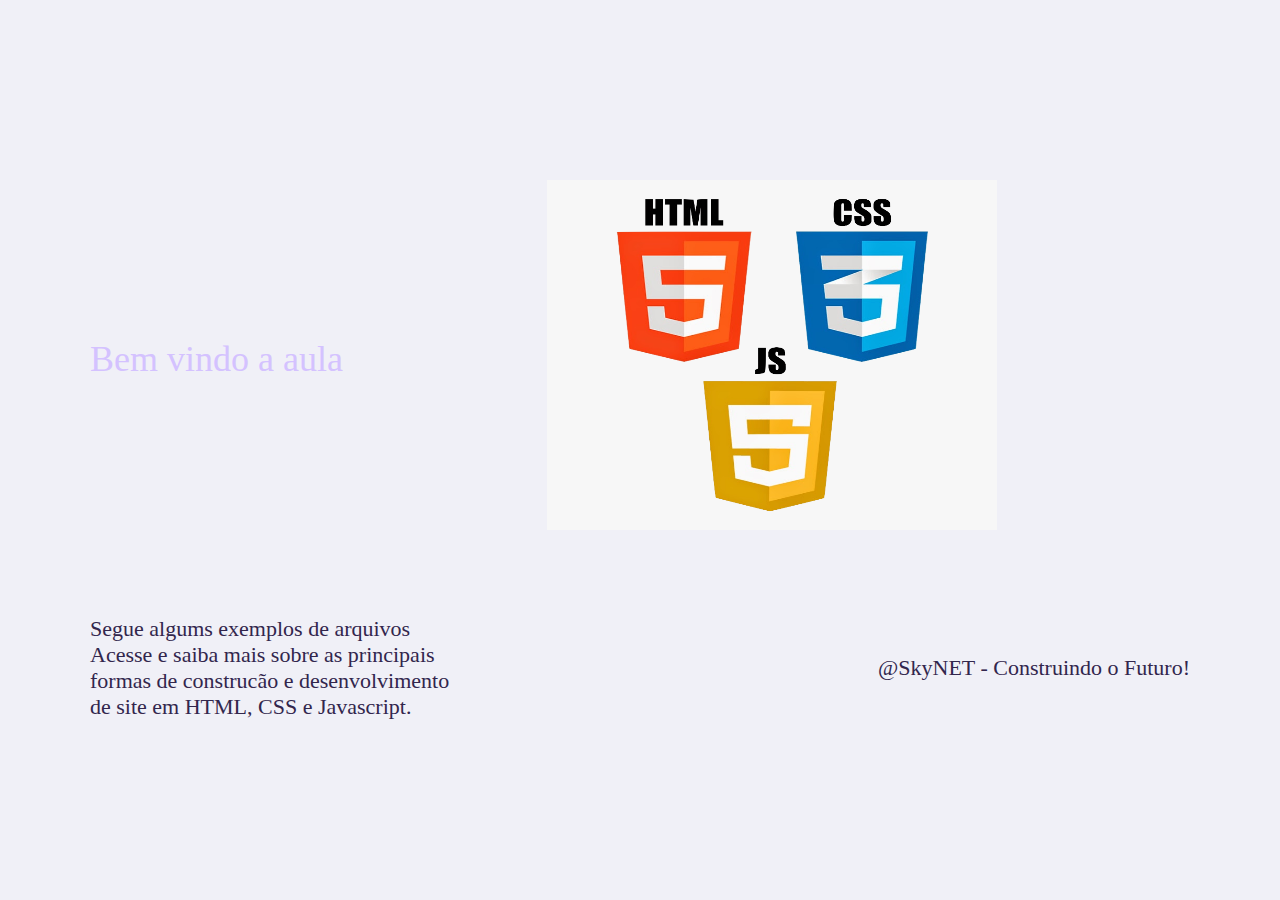
<file: samplesite/index.html>
<!DOCTYPE html>
<html lang="pt_br">
<head>

    <meta charset="UTF-8">
    <meta name="viewport" content="width=device-width, initial-scale=1.0">
    <meta name="theme-color" content="#8257E5">
    <title>Aula de Git e GitHub</title>
<!---->

<link rel="shortcut icon" href="/samplesite/images/favicon.png" type="image/png">

    <link rel="stylesheet" href="/samplesite/styles/main.css">

    <link href="https://fonts.googleapis.com/css2?family=Archivo:wght@400;700&amp;family=Poppins:wght@400;600&amp;display=swap" rel="stylesheet">
</head>

<body id="page-landing">

     <div id="container">

        <div class="logo-container">        
            <h1>Bem vindo a aula</h1>
            <!--Inserir uma imagem de logo--> 
        </div>

      <img class="hero-image" src="images/fullillustracao.png" alt="logo-novo">
       
        <div>
            <p>Segue algums exemplos de arquivos<br>
            Acesse e saiba mais sobre as principais formas de construcão e desenvolvimento de site em HTML, CSS e
            Javascript.
            </p>
        </div>   

        <p class="acessosite">@SkyNET - Construindo o Futuro!</p>    
        <!--<img src="" alt="like">-->

      
    </div>
       

 
</body>
</html>
</file>
<file: samplesite/styles/main.css>
/*Desenvolver uma tabela de cores*/
:root {
    --color-background: #F0F0F7;
    --color-primary-lighter: #9871F5;
    --color-primary-light: #916BEA;
    --color-primary: #8257E5;
    --color-primary-dark: #774DD6;
    --color-primary-darker: #6842c2;
    --color-secondary: #04D361;
    --color-secondary-dark: #04BF58;
    --color-title-in-primary: #FFFFFF;
    --color-text-in-primary: #D4C2FF;
    --color-text-title: #32264D;
    --color-text-complement: #9C98A6;
    --color-text-base: #6A6180;
    --color-line-in-white: #E6E6F0;
    --color-input-background: #F8F8FC;
    --color-button-text: #FFFFFF;
    --color-box-base: #FFFFFF;
    --color-box-footer: #FAFAFC;
    --color-small-info: #C1BCCC;
    font-size: 60%; /* controle das medidas rem */
}
*{
    margin: 0;
    padding: 0;
    box-sizing: border-box;
}

html,
body {
    height: 100vh;
}
/*Fundo de pagina, alinhamento e texto*/
body{
    /*var(--color-primary)*/
    background: var(--color-primary);
    display: flex;
    align-items: center;
    justify-content: center;
}
/*Corpo de pagina formulario e textarea configuração de formatação*/
body,
input,
button,
textarea {
    font-weight: 500 1.6rem Poppins;
    color: var(--color-text-in-primary)
}

#page-give-classes #container{
    width: 100vw;
    height: 100vh;
}

/*configuração dos container*/
#container{
    width:90vw;
    max-width: 700px;
}


#page-landing{

    /*background-color: var(--color-primary);*/
    background-color: var(--color-background);

}
/*A pagina principal e seu container deve receber essa cor de texto*/
#page-landing #container  p{
    /*--color-text-title --color-text-in-primary*/
    color: var(--color-text-title);
    font-size: 2.2rem;
}
/*Ajuste do tamanho da logo e suas propriedades*/
.logo-container img{
    height: 10rem   ;
}
/*definir a posição do texto, no centro da pagina em relação da logo, container
(pai)*/
.logo-container{
    text-align: center;
    margin-bottom: 3.2rem;
}
/*Suavizar a espessura da imagem*/
.logo-container  h1{
    font-weight: 500;
    font: Archivo;
    font-size: 3.6rem;
    line-height: 4.6rem;
    margin-top: 0.8rem;
}
/*definição da largura da imagem*/
.hero-image{
    width: 45rem;
    
}
/*definir a posição dos botões em relaçãoa parte central da pagina*/
.buttons-container{
    display: flex;
    justify-content: center;
    margin: 3.2rem 0;
}
/*definir o tipo de botão e visualização*/
.buttons-container a{
    width: 30rem;
    height: 10.4rem;
    border-radius: 0.8rem;
    margin-right: 1.6rem;
    font: 700 2.4rem Archivo;
    display: flex;
    align-items: center;
    justify-content: center;
    text-decoration: none;
    transition: background 0.2s;
    color: var(--color-button-text);
}    

/*definir o tamanho do botão e espacamento da imagem*/
.buttons-container a img{
    width: 4rem;
    margin-right: 2.4rem;   
}
/*Definição de cor do botão sem clique*/
.buttons-container a.study{
    background: var(--color-primary-lighter);
}
/*Criar uma cor de transição ao hover, clicar da imagem*/
.buttons-container a.study:hover{
    background: var(--color-primary-light);
}
/*Definição de cor do botão sem clique*/
.buttons-container a.give-classes{
    background: var(--color-secondary);
    margin-right: 0;
}
/*Criar uma cor de transição ao hover, clicar da imagem*/
.buttons-container a.give-classes:hover{
    background: var(--color-secondary-dark);
}
/*Substuido de total-conectations para
acessosite*/
.acessosite{
    color: var(--color-line-in-white);
    font-size: 1.8rem;
    display: flex;
    align-items: center;
    justify-content: center;
}
/**/
.acessosite img{
    margin-left: 1.0.rem;
}

/*Aplicação em Desktop */


@media (min-width: 700px){
    :root{
        font-size: 62.5%;
    }

@media(max-width: 699px){
    :root{
        font-size: 40%;
    }
}

@media(min-width:1100px){
    #page-landing #container{
        max-width: 1100px;
        display: grid;
        grid-template-columns: 2fr 1fr 2fr;
        grid-template-rows: 350px 1fr;
        grid-template-areas:
        "proffy image image"
        "button button texting";
        column-gap: 87px;
        row-gap: 86px;
    }
/*Uso de media para desktop*/
}

.logo-container{
    grid-area: proffy;
    text-align: initial;
    align-self: center;
    margin: 0;
}
.logo-container img{
    height: 127px;
}
.hero-image{
    grid-area: image;
    height: 350px;
}
.buttons-container{
    grid-area: button;
    justify-content: flex-start;
    margin: 0;
}
.acessosite{
    grid-area: texting;
    justify-self: end;
    font-size: 1.2rem;
}

   #page-give-classes .page-header .header-content{
       margin-bottom: 6.4rem;
   }
   
   #page-give-classes main{
       background: var(--color-box-base);
       width: 100%;
       max-width: 74rem;
       border-radius: .8rem;
       margin: -3.2rem auto 3.2rem;
       padding-top: 6.4rem;
   }
   
   #page-give-classes fieldset{
       border: none;
   
       padding: 0 2.4rem;
   }
   
   #page-give-classes fieldset legend{
       font: 700 2.4rem Archivo;
       color: var(--color-text-title);
       margin-bottom: 2.4rem;
   
       display: flex;
       align-items: center;
       justify-content: space-between;
       width: 100%;
       padding-bottom: 1.6rem;
       border-bottom: 1px solid var(--color-line-in-white);
   }
   
   #page-give-classes fieldset button{
       background-color: nome;
       border: 0;
   
       color: var(--color-primary);
       font: 700 1.6rem Archivo;
       cursor: pointer;
       transition: 0.2;
   }
   
   #page-give-classes fieldset legend button:hover{
       /*transform: translateY(-5px);*/
       color: var(--color-primary-dark);
   }
   
   #page-give-classes fieldset+fieldset{
       margin-top: 6.4rem;
   }
   
   #page-give-classes main fieldset .input-block+.input-block,
   #page-give-classes main fieldset .input-block+.textarea-block,
   #page-give-classes main fieldset .select-block+.input-block{
       
       margin-top: 2.4rem;
   
   }
   
   #page-give-classes main footer{
       padding: 4rem 2.4rem;
   
       background: var(--color-box-footer);
       border-top: 1px solid var(--color-line-in-white);
       margin-top: 6.4rem;
   }
   
   #page-give-classes main footer p{
       display: flex;
       align-items: center;
       justify-content: center;
       font-size: 1.4rem;
       line-height: 2.4rem;
       color: var(--color-text-complement)
   
   }
   
   #page-give-classes main footer p img{
       margin-right: 2rem;
   }
   
   #page-give-classes main footer button{
       width: 100%;
       height: 5.6rem;
       background: var(--color-secondary);
       color: var(--color-button-text);
       border: 0;
       border-radius: .8rem;
       cursor: pointer;
       font: 700 1.6rem Archivo;
       display: flex;
       align-items: center;
       justify-content: center;
       text-decoration: none;
       transition: 0.2s;
       margin-top: 3.2rem;
   }    
   
   #page-give-classes main footer button:hover{
       /*transform: translateY(-5px);*/
       background: var(--color-secondary-dark);
   }
   
   .schedule-item+.schedule-item{
       margin-top: 3.2rem;
       padding-top: 3.2rem;
       border-top: 1px solid var(--color-line-in-white);
   }
   
   @media(min-width: 700px){
       #page-give-classes #container{
           max-width: 100vw;
       }
   
       #page-give-classes .page-header .header-content{
           margin-bottom: 0;
   
       }
   
       #page-give-classes main fieldset{
           padding: 0 64px;
       }
   
       .schedule-item{
           display: grid;
           grid-template-columns: 2fr 1fr 1fr;
           column-gap: 1.6rem;
       }
   
       #page-give-classes #schedule-items .select-block+.input-block,
       #page-give-classes #schedule-items .input-block+.input-block{
              margin-top: 0;
   
       }
       
       #page-give-classes main footer{
           padding: 40px 64px;
           display: flex;
           align-items: center;
           justify-content: space-between;
   
       }
   
       #page-give-classes main footer button{
           margin-top: 0;
           width: 200px;
       }
   
   
   }
/*Inserir dados do page-landging*/

}
</file>
